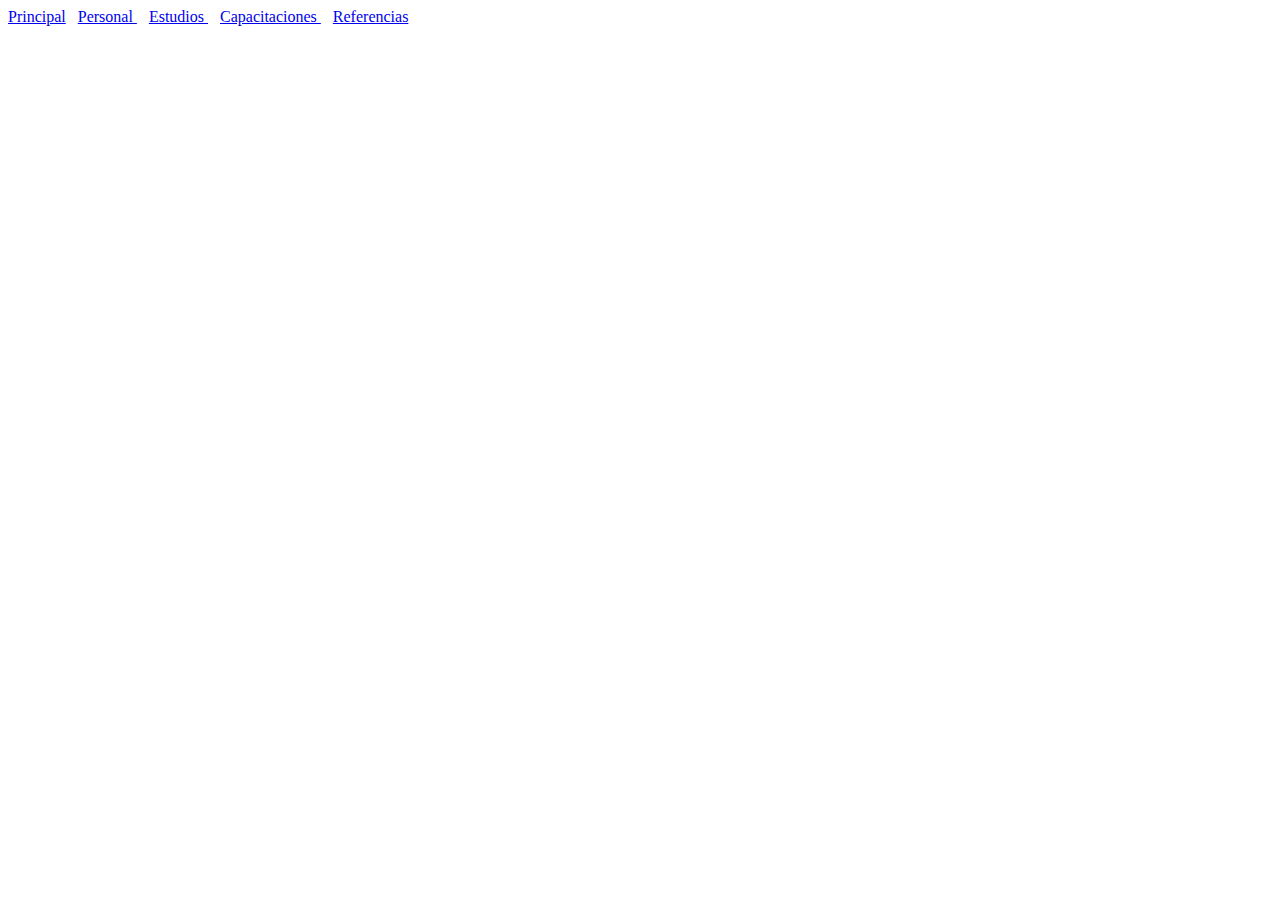
<file: html/dos.html>
<!DOCTYPE html>
<html>
<head>
	<title>Esta pagina es de mis estudios</title>
</head>
<body>
<a href="/bachi/index.html">Principal</a>&nbsp;&nbsp;
	<a href="html/uno.html">Personal  </a>&nbsp;&nbsp;
<a href="html/dos.html">Estudios  </a>  &nbsp;&nbsp;
<a href="html/tres.html">Capacitaciones </a>&nbsp;&nbsp;
<a href="html/cuatro.html">Referencias</a>&nbsp;&nbsp;

</h2>
</body>
</html>
</file>
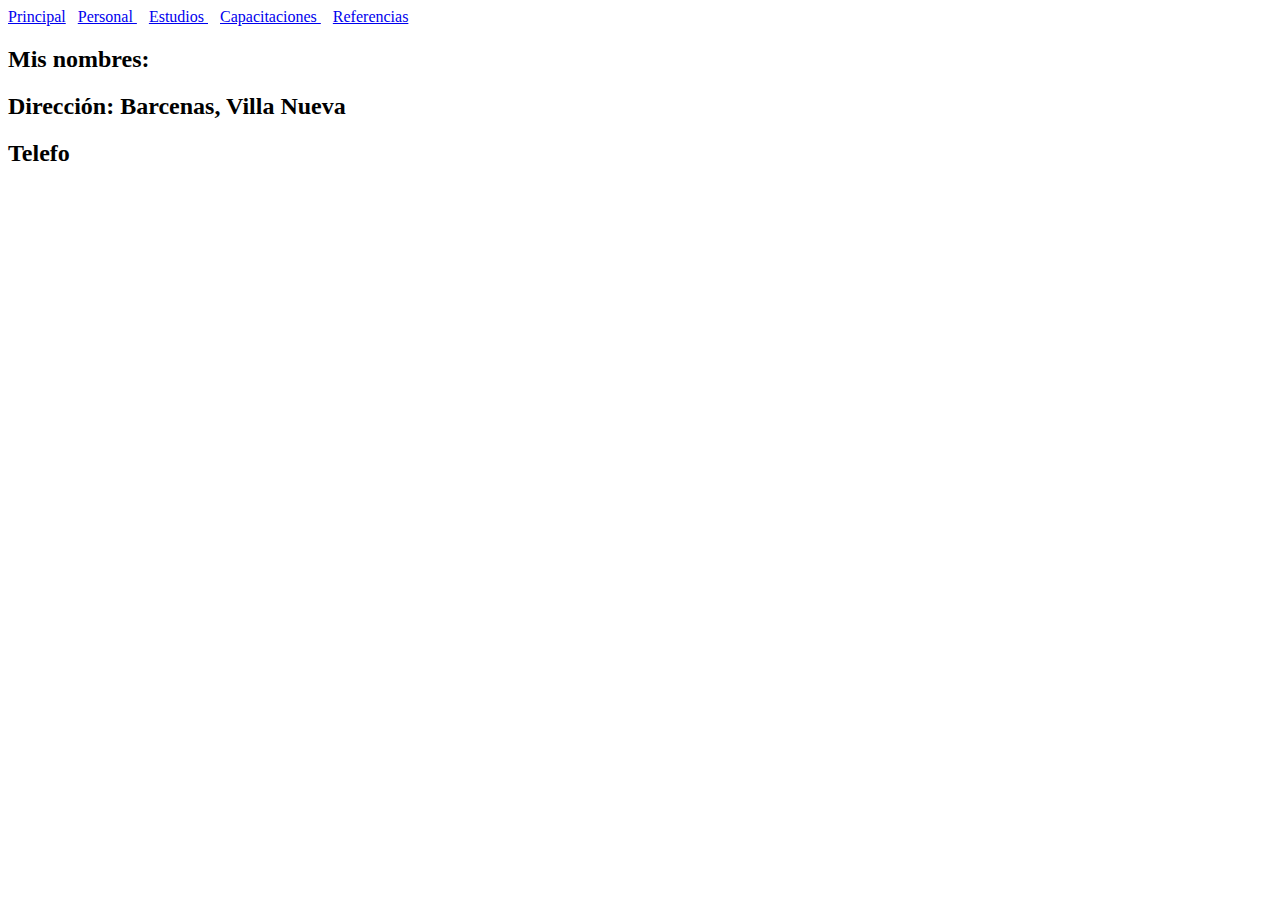
<file: html/uno.html>
<!DOCTYPE html>
<html>
<head>
	<title>Esta pagina es de mis datos personles</title>
</head>
<body>
	<a href="/bachi/index.html">Principal</a>&nbsp;&nbsp;
	<a href="html/uno.html">Personal  </a>&nbsp;&nbsp;
<a href="html/dos.html">Estudios  </a>  &nbsp;&nbsp;
<a href="html/tres.html">Capacitaciones </a>&nbsp;&nbsp;
<a href="html/cuatro.html">Referencias</a>&nbsp;&nbsp;

	<h2>Mis nombres:</h2>
	<h2>Dirección: Barcenas, Villa Nueva</h2>
	<h2>Telefo</h2>

</body>
</html>
</file>
